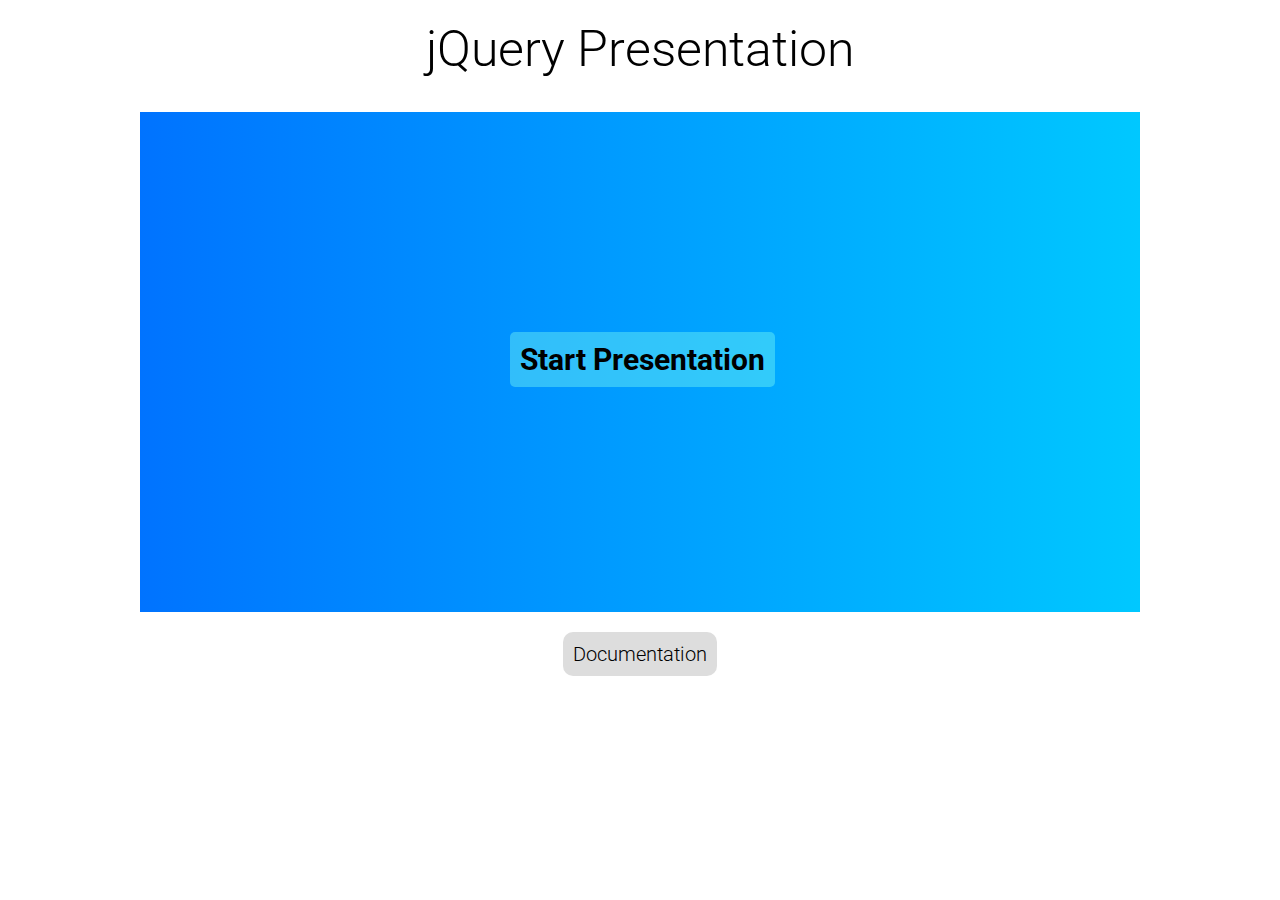
<file: index.html>
<!doctype html>
<html lang="en">
<head>
    <meta charset="utf-8">
    <title>jQuery Presentation</title>
    <!-- Google Font Roboto -->
    <link href='https://fonts.googleapis.com/css?family=Roboto' rel='stylesheet' type='text/css'>
    <!-- Animate.css - http://daneden.me/animate -->
    <link type="text/css" rel="stylesheet" href="css/animate-min.css">
    <!-- Presentation CSS -->
    <link type="text/css" rel="stylesheet" href="css/presentation.css">
    <!-- Other CSS -->
    <link type="text/css" rel="stylesheet" href="css/other.css">
</head>
<body>
    <!-- Page title -->
    <h1 class="mainTitle">jQuery Presentation</h1>
    
    <!-- Presentation container -->
    <div id="presentationDiv"></div>
    
    <!-- Documentation button -->
    <div class="buttons">
        <a href="documentation/" target="_blank">Documentation</a>
    </div>
    
    <!-- jQuery Library -->
    <script src="js/jquery-3.6.0.min.js"></script>
    <!-- Presentation js -->
    <script src="js/presentation.js"></script>   
    <script>
    // Presentation data array
    var data = [{
        // ************************ Slide 1 ************************
        
        //  HTML:
        //  <h1 class="companyName">Your Company Name</h1>

        //  below CSS styles apply to <h1>:
        //  #presentationDiv .slide * { position: absolute; font-weight: 300; margin: 0; padding: 0; }
        //  .companyName { left: 100px; top: -60px; }

        //  after 1 second HTML will be <h1 class="companyName" style="top: 150px">Your Company Name</h1>

        //  after 9 seconds HTML will be <h1 class="companyName" style="top: 150px; opacity: 0;">Your Company Name</h1>
        name: 'h1', // <h1></h1>
        content: "Your Company Name", // <h1>Your Company Name</h1>
        attr: { // <h1 class="companyName">Your Company Name</h1>
            'class': 'companyName'
        },
        animation: ['top', 150, 500, 1000], // 1st and 2nd proparties are style {top: 150px; } and 3rd is a animaton speed "0.5 second" and 4th is time duration "1 second". So after 1 second <h1> has this animation and it will appear in the presentation
        cssEffect: { // after 1 second <h1> has flipInY css effect
            type: 'flipInY', // CSS effect
            time: 1000 // time duration
        },
        afterAnimation: ['opacity', 0, 1000, 9000] // 1st and 2nd proparties are style {opacity: 0; } and 3rd is a animaton speed "1 second" and 4th is time duration "9 second". So after 9 second <h1> has this animation and it will hide from the presentation
    }, {
        name: 'h2',
        content: "and here your subTitle...",
        attr: {
            'class': 'subTitle'
        },
        animation: ['left', 200, 500, 3000],
        cssEffect: {
            type: 'rotateInUpLeft',
            time: 3000
        },
        afterAnimation: ['opacity', 0, 1000, 9000]
    }, {
        name: 'img',
        attr: {
            'src': 'images/chrome.png',
            'class': 'chrome'
        },
        animation: ['bottom', 266, 1000, 5000],
        cssEffect: {
            type: 'flip',
            time: 5000
        },
        afterAnimation: ['opacity', 0, 1000, 9000]
    }, {
        name: 'img',
        attr: {
            'src': 'images/firefox.png',
            'class': 'firefox'
        },
        animation: ['right', 104, 1000, 5000],
        cssEffect: {
            type: 'flip',
            time: 5000
        },
        afterAnimation: ['opacity', 0, 1000, 9000]
    }, {
        name: 'img',
        attr: {
            'src': 'images/safari.png',
            'class': 'safari'
        },
        animation: ['top', 243, 1000, 5000],
        cssEffect: {
            type: 'flip',
            time: 5000
        },
        afterAnimation: ['opacity', 0, 1000, 9000]
    }, {
        name: 'h1', // ************************ Slide 2 ************************
        content: "About Us",
        attr: {
            'class': 'aboutUs center fullWidth'
        },
        animation: ['left', 0, 1000, 10000],
        cssEffect: {
            type: 'rotateInUpRight',
            time: 10000
        },
        afterAnimation: ['opacity', 0, 1000, 16500]
    }, {
        name: 'h2',
        content: "We are professional company",
        attr: {
            'class': 'professional center fullWidth noOpacity'
        },
        animation: ['opacity', 1, 1500, 10500],
        cssEffect: {
            type: 'flipInY',
            time: 10700
        },
        afterAnimation: ['opacity', 0, 1000, 16500]
    }, {
        name: 'img',
        attr: {
            'src': 'images/aboutus.png',
            'class': 'aboutimg'
        },
        animation: ['bottom', 20, 1000, 12200],
        cssEffect: {
            type: 'pulse',
            time: 12500
        },
        afterAnimation: ['opacity', 0, 1000, 16500]
    }, {
        name: 'h1', // ************************ Slide 3 ************************
        content: "Services",
        attr: {
            'class': 'servicesTitle'
        },
        animation: ['top', 50, 500, 17500],
        cssEffect: {
            type: 'rotateIn',
            time: 17600
        },
        afterAnimation: ['opacity', 0, 1000, 25500]
    }, {
        name: 'h4',
        content: "Network Security",
        attr: {
            'class': 'services ns'
        },
        animation: ['left', 150, 500, 18000],
        cssEffect: {
            type: 'rotateInUpLeft',
            time: 18000
        },
        afterAnimation: ['opacity', 0, 1000, 25500]
    }, {
        name: 'h4',
        content: "Data Storage And Management",
        attr: {
            'class': 'services dsam'
        },
        animation: ['left', 150, 500, 18500],
        cssEffect: {
            type: 'rotateInUpLeft',
            time: 18500
        },
        afterAnimation: ['opacity', 0, 1000, 25500]
    }, {
        name: 'h4',
        content: "Cloud Services",
        attr: {
            'class': 'services cs'
        },
        animation: ['left', 150, 500, 19000],
        cssEffect: {
            type: 'rotateInUpLeft',
            time: 19000
        },
        afterAnimation: ['opacity', 0, 1000, 25500]
    }, {
        name: 'h4',
        content: "Data Backup Services",
        attr: {
            'class': 'services dbs'
        },
        animation: ['left', 150, 500, 19500],
        cssEffect: {
            type: 'rotateInUpLeft',
            time: 19500
        },
        afterAnimation: ['opacity', 0, 1000, 25500]
    }, {
        name: 'h4',
        content: "IT Consulting",
        attr: {
            'class': 'services ic'
        },
        animation: ['left', 150, 500, 20000],
        cssEffect: {
            type: 'rotateInUpLeft',
            time: 20000
        },
        afterAnimation: ['opacity', 0, 1000, 25500]
    }, {
        name: 'h4',
        content: "Social Media Consulting",
        attr: {
            'class': 'services smc'
        },
        animation: ['left', 150, 500, 20500],
        cssEffect: {
            type: 'rotateInUpLeft',
            time: 20500
        },
        afterAnimation: ['opacity', 0, 1000, 25500]
    }, {
        name: 'h4',
        content: "Repair Services",
        attr: {
            'class': 'services rs'
        },
        animation: ['left', 150, 500, 21000],
        cssEffect: {
            type: 'rotateInUpLeft',
            time: 21000
        },
        afterAnimation: ['opacity', 0, 1000, 25500]
    }, {
        name: 'img',
        attr: {
            src: 'images/service.png',
            class: 'servicesImg1 noOpacity'
        },
        animation: ['opacity', 1, 1000, 21500],
        cssEffect: {
            type: 'rotateIn',
            time: 21500
        },
        afterAnimation: ['opacity', 0, 1000, 25500]
    }, {
        name: 'img',
        attr: {
            src: 'images/service.png',
            class: 'servicesImg2 noOpacity'
        },
        animation: ['opacity', 1, 1000, 21500],
        cssEffect: {
            type: 'rotateIn',
            time: 21500
        },
        afterAnimation: ['opacity', 0, 1000, 25500]
    }, {
        name: 'img',
        attr: {
            src: 'images/service.png',
            class: 'servicesImg3 noOpacity'
        },
        animation: ['opacity', 1, 1000, 21500],
        cssEffect: {
            type: 'rotateIn',
            time: 21500
        },
        afterAnimation: ['opacity', 0, 1000, 25500]
    }, {
        name: 'h1', // ************************ Slide 4 ************************
        content: "Our Team",
        attr: {
            'class': 'ourTeam fullWidth center'
        },
        animation: ['left', 0, 1000, 26500],
        cssEffect: {
            type: 'rotateIn',
            time: 26500
        },
        afterAnimation: ['opacity', 0, 1000, 37000]
    }, {
        name: 'img',
        attr: {
            src: 'images/emp1.jpg',
            class: 'emp emp1'
        },
        animation: ['opacity', 1, 1000, 27500],
        cssEffect: {
            type: 'pulse',
            time: 27500
        },
        afterAnimation: ['opacity', 0, 1000, 37000]
    }, {
        name: 'h4',
        content: "James Taylor",
        attr: {
            'class': 'empName empName1'
        },
        animation: ['opacity', 1, 1000, 28000],
        cssEffect: {
            type: 'rotateInUpRight',
            time: 28000
        },
        afterAnimation: ['opacity', 0, 1000, 37000]
    }, {
        name: 'h4',
        content: "CEO",
        attr: {
            'class': 'empTitle empTitle1'
        },
        animation: ['opacity', 1, 1000, 28500],
        cssEffect: {
            type: 'rotateInUpRight',
            time: 28500
        },
        afterAnimation: ['opacity', 0, 1000, 37000]
    }, {
        name: 'img',
        attr: {
            src: 'images/emp2.jpg',
            class: 'emp emp2'
        },
        animation: ['opacity', 1, 1000, 29000],
        cssEffect: {
            type: 'pulse',
            time: 29000
        },
        afterAnimation: ['opacity', 0, 1000, 37000]
    }, {
        name: 'h4',
        content: "Robert Clark",
        attr: {
            'class': 'empName empName2'
        },
        animation: ['opacity', 1, 1000, 29500],
        cssEffect: {
            type: 'rotateInUpRight',
            time: 29500
        },
        afterAnimation: ['opacity', 0, 1000, 37000]
    }, {
        name: 'h4',
        content: "Director",
        attr: {
            'class': 'empTitle empTitle2'
        },
        animation: ['opacity', 1, 1000, 30000],
        cssEffect: {
            type: 'rotateInUpRight',
            time: 30000
        },
        afterAnimation: ['opacity', 0, 1000, 37000]
    }, {
        name: 'img',
        attr: {
            src: 'images/emp3.jpg',
            class: 'emp emp3'
        },
        animation: ['opacity', 1, 1000, 30500],
        cssEffect: {
            type: 'pulse',
            time: 30500
        },
        afterAnimation: ['opacity', 0, 1000, 37000]
    }, {
        name: 'h4',
        content: "Laura Herper",
        attr: {
            'class': 'empName empName3'
        },
        animation: ['opacity', 1, 1000, 31000],
        cssEffect: {
            type: 'rotateInUpRight',
            time: 31000
        },
        afterAnimation: ['opacity', 0, 1000, 37000]
    }, {
        name: 'h4',
        content: "HR",
        attr: {
            'class': 'empTitle empTitle3'
        },
        animation: ['opacity', 1, 1000, 31500],
        cssEffect: {
            type: 'rotateInUpRight',
            time: 31500
        },
        afterAnimation: ['opacity', 0, 1000, 37000]
    }, {
        name: 'img',
        attr: {
            src: 'images/emp4.jpg',
            class: 'emp emp4'
        },
        animation: ['opacity', 1, 1000, 32000],
        cssEffect: {
            type: 'pulse',
            time: 32000
        },
        afterAnimation: ['opacity', 0, 1000, 37000]
    }, {
        name: 'h4',
        content: "Sandra Warren",
        attr: {
            'class': 'empName empName4'
        },
        animation: ['opacity', 1, 1000, 32500],
        cssEffect: {
            type: 'rotateInUpRight',
            time: 32500
        },
        afterAnimation: ['opacity', 0, 1000, 37000]
    }, {
        name: 'h4',
        content: "Manager",
        attr: {
            'class': 'empTitle empTitle4'
        },
        animation: ['opacity', 1, 1000, 33000],
        cssEffect: {
            type: 'rotateInUpRight',
            time: 33000
        },
        afterAnimation: ['opacity', 0, 1000, 37000]
    }, {
        name: 'h1', // ************************ Slide 5 ************************
        content: "Contact Us",
        attr: {
            'class': 'contactUs noOpacity'
        },
        animation: ['opacity', 1, 1000, 38000],
        cssEffect: {
            type: 'bounceIn',
            time: 38000
        },
        afterAnimation: ['opacity', 0, 1000, 46500]
    }, {
        name: 'img',
        attr: {
            'src': 'images/call.png',
            'class': 'call'
        },
        animation: ['left', 100, 1000, 38500],
        cssEffect: {
            type: 'flip',
            time: 38800
        },
        afterAnimation: ['opacity', 0, 1000, 46500]
    }, {
        name: 'h4',
        content: "+1 123 123 1234",
        attr: {
            'class': 'calltext noOpacity'
        },
        animation: ['opacity', 1, 1000, 39000],
        cssEffect: {
            type: 'bounceInUp',
            time: 39000
        },
        afterAnimation: ['opacity', 0, 1000, 46500]
    }, {
        name: 'img',
        attr: {
            'src': 'images/skype.png',
            'class': 'skype'
        },
        animation: ['left', 100, 1000, 39500],
        cssEffect: {
            type: 'flip',
            time: 39800
        },
        afterAnimation: ['opacity', 0, 1000, 46500]
    }, {
        name: 'h4',
        content: "skype id",
        attr: {
            'class': 'skypetext noOpacity'
        },
        animation: ['opacity', 1, 1000, 40000],
        cssEffect: {
            type: 'bounceInUp',
            time: 40000
        },
        afterAnimation: ['opacity', 0, 1000, 46500]
    }, {
        name: 'img',
        attr: {
            'src': 'images/youtube.png',
            'class': 'youtube'
        },
        animation: ['left', 100, 1000, 40500],
        cssEffect: {
            type: 'flip',
            time: 40800
        },
        afterAnimation: ['opacity', 0, 1000, 46500]
    }, {
        name: 'h4',
        content: "youtube channel",
        attr: {
            'class': 'youtubetext noOpacity'
        },
        animation: ['opacity', 1, 1000, 41000],
        cssEffect: {
            type: 'bounceInUp',
            time: 41000
        },
        afterAnimation: ['opacity', 0, 1000, 46500]
    }, {
        name: 'img',
        attr: {
            'src': 'images/fb.png',
            'class': 'fb'
        },
        animation: ['left', 100, 1000, 41500],
        cssEffect: {
            type: 'flip',
            time: 41800
        },
        afterAnimation: ['opacity', 0, 1000, 46500]
    }, {
        name: 'h4',
        content: "facebook page",
        attr: {
            'class': 'fbtext noOpacity'
        },
        animation: ['opacity', 1, 1000, 42000],
        cssEffect: {
            type: 'bounceInUp',
            time: 42000
        },
        afterAnimation: ['opacity', 0, 1000, 46500]
    }, {
        name: 'img',
        attr: {
            'src': 'images/smile.png',
            'class': 'smile'
        },
        animation: ['bottom', 90, 1000, 42500],
        cssEffect: {
            type: 'zoomInDown',
            time: 42500
        },
        afterAnimation: ['opacity', 0, 1000, 46500]
    }, {
        name: 'over', // ************************ Presentatin Over after 46.5 seconds ************************
        time: 46500
    }];

    // Call jPresentation function
    $('#presentationDiv').jPresentation({
        'data': data
    });
    </script>
            
</body>
</html>
</file>
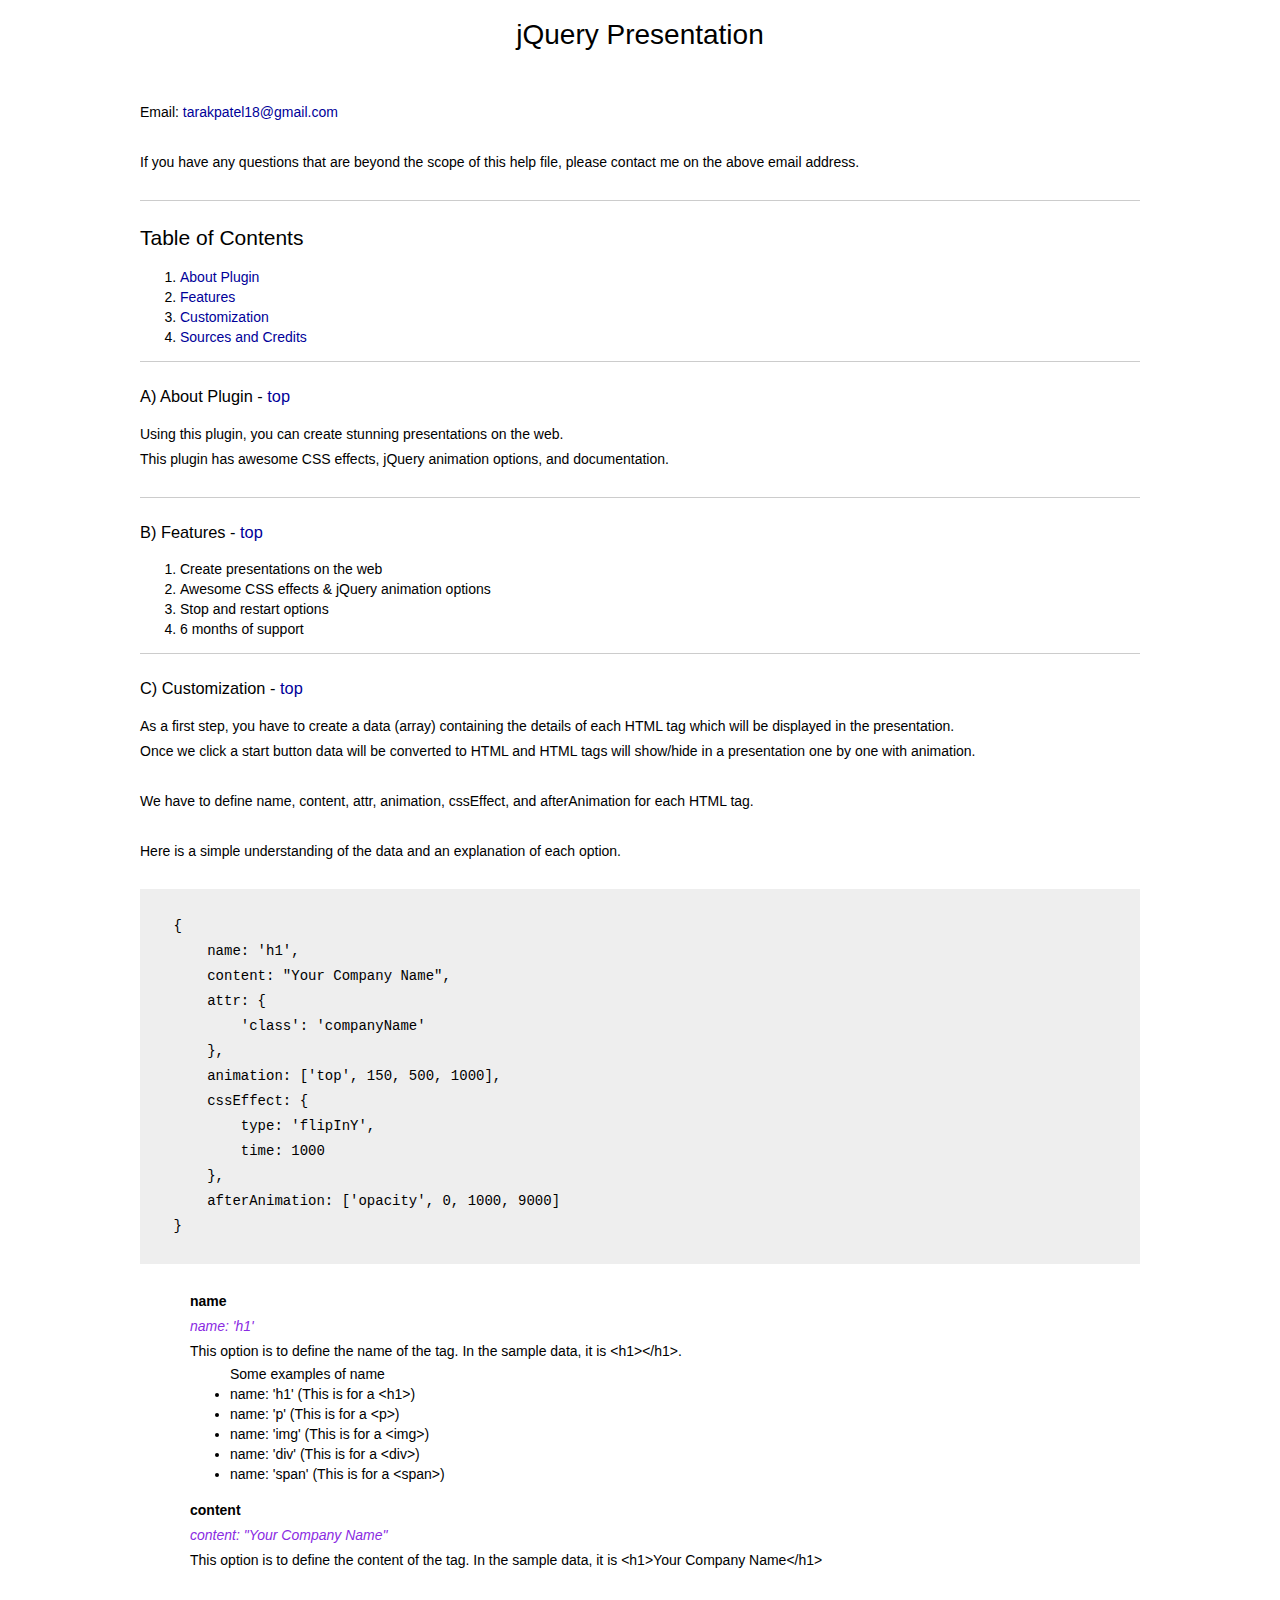
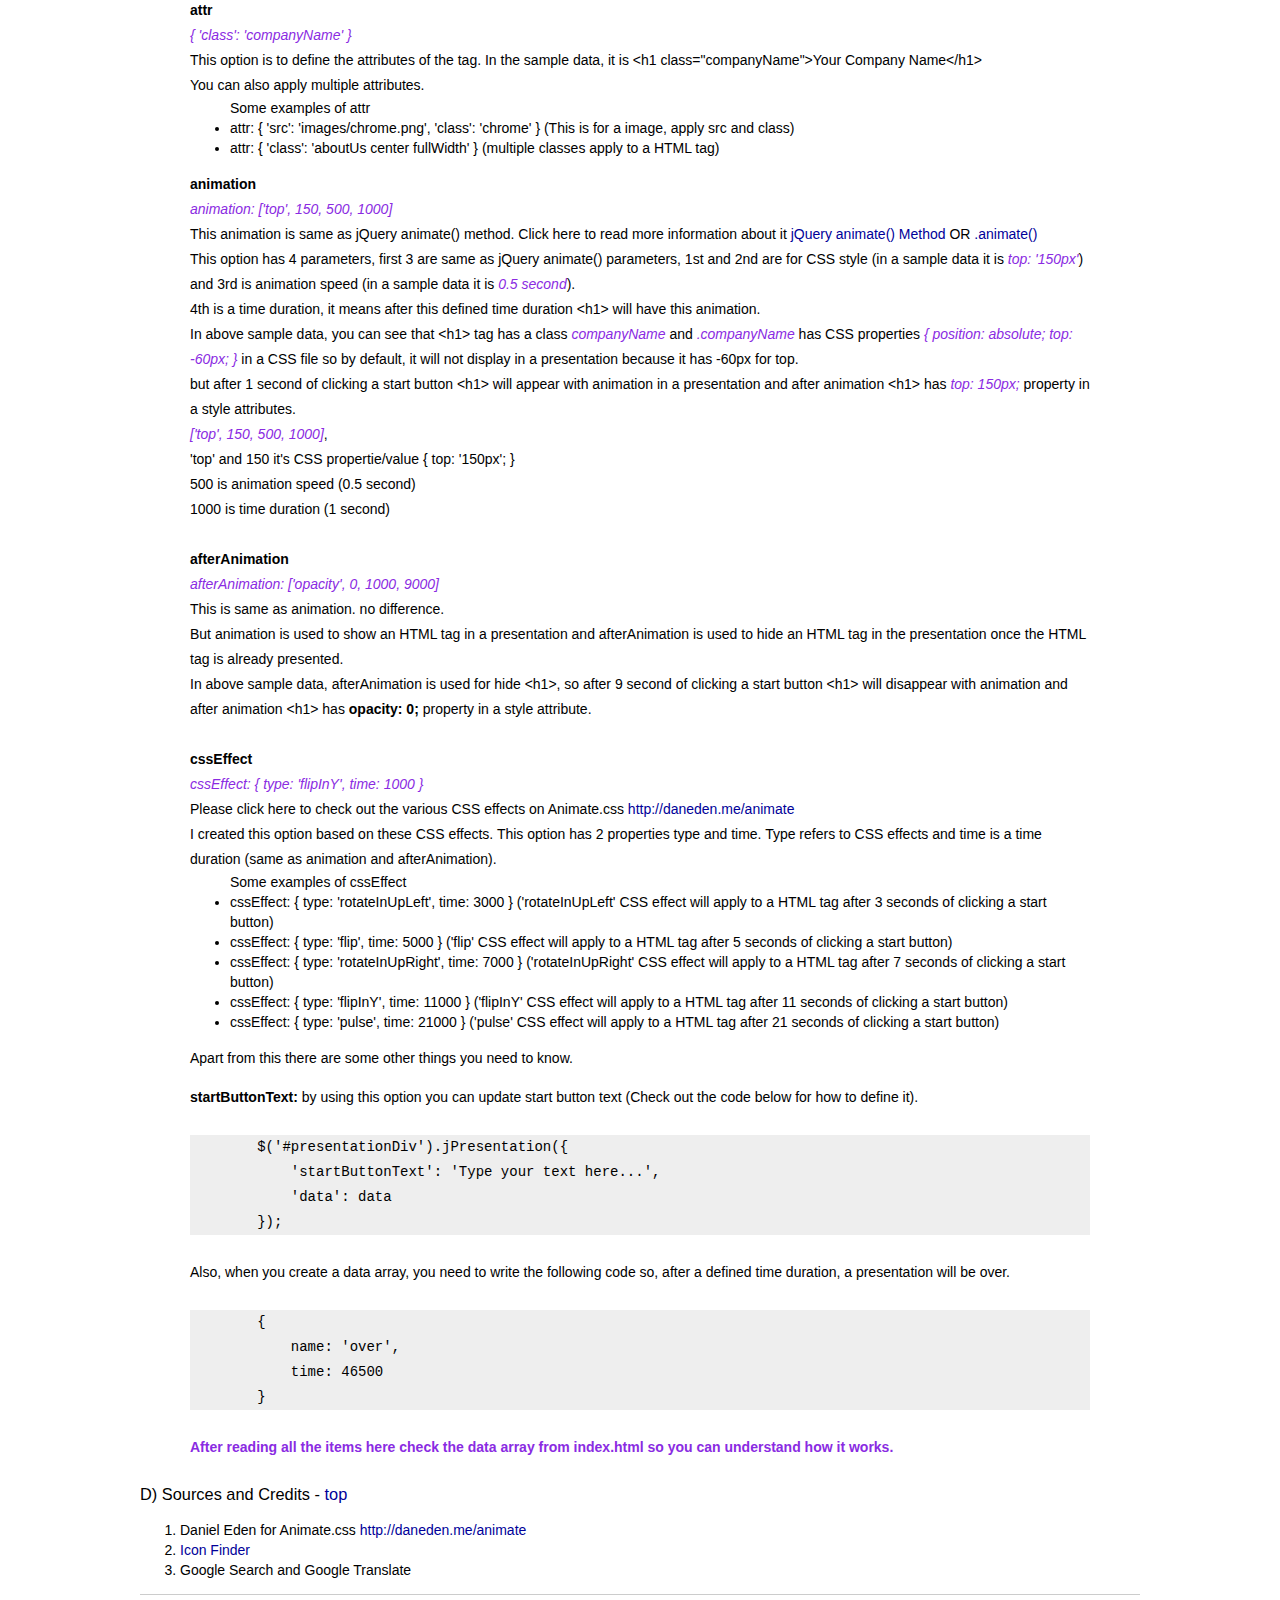
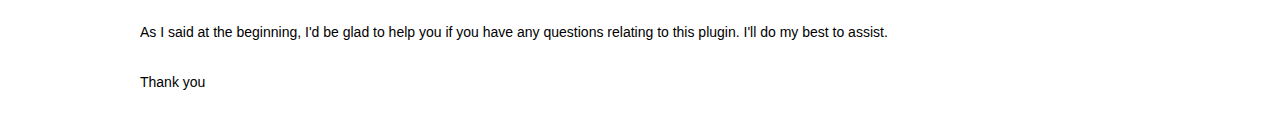
<file: documentation/index.html>
<!DOCTYPE HTML PUBLIC "-//W3C//DTD HTML 4.01//EN" "http://www.w3.org/TR/html4/strict.dtd">

<head lang="en">
    <meta http-equiv="content-type" content="text/html;charset=utf-8">
    <title>jQuery Presentation Documentation</title>
    <link rel="stylesheet" href="style.css" type="text/css">
</head>

<body>
    <div class="container">
        <h1 class="center">jQuery Presentation</h1>
        <br>
        <p>Email: <a href="mailto:tarakpatel18@gmail.com">tarakpatel18@gmail.com</a></p>
        <p>If you have any questions that are beyond the scope of this help file, please contact me on the above email address.</p>
        <hr>
        <h2 id="toc">Table of Contents</h2>
        <ol>
            <li><a href="#aboutplugin">About Plugin</a></li>
            <li><a href="#features">Features</a></li>
            <li><a href="#customization">Customization</a></li>
            <li><a href="#credits">Sources and Credits</a></li>
        </ol>
        <hr>
        <h3 id="aboutplugin">A) About Plugin - <a href="#toc">top</a></h3>
        <p>
            Using this plugin, you can create stunning presentations on the web.<br>
            This plugin has awesome CSS effects, jQuery animation options, and documentation.
        </p>
        <hr>
        <h3 id="features">B) Features - <a href="#toc">top</a></h3>
        <ol>
            <li>Create presentations on the web</li>
            <li>Awesome CSS effects & jQuery animation options</li>
            <li>Stop and restart options</li>
            <li>6 months of support</li>
        </ol>
        <hr>
        <h3 id="customization">C) Customization - <a href="#toc">top</a></h3>
        <p>
            As a first step, you have to create a data (array) containing the details of each HTML tag which will be
            displayed in the presentation.
            <br>Once we click a start button data will be converted to HTML and HTML tags will show/hide in a
            presentation one by one with animation.
        </p>
        <p>
            We have to define name, content, attr, animation, cssEffect, and afterAnimation for each HTML tag.
        </p>
        <p>
            Here is a simple understanding of the data and an explanation of each option.
        </p>
        <pre>

    {
        name: 'h1',
        content: "Your Company Name",
        attr: {
            'class': 'companyName'
        },
        animation: ['top', 150, 500, 1000],
        cssEffect: {
            type: 'flipInY',
            time: 1000
        },
        afterAnimation: ['opacity', 0, 1000, 9000]
    }
        </pre>
        <div class="options">
            <p class="mb0">
                <strong>name</strong><br>
                <i>name: 'h1'</i><br>
                This option is to define the name of the tag. In the sample data, it is &lt;h1&gt;&lt;/h1&gt;.
            </p>
            <ul>
                <li>Some examples of name</li>
                <li>name: 'h1' (This is for a &lt;h1&gt;)</li>
                <li>name: 'p' (This is for a &lt;p&gt;)</li>
                <li>name: 'img' (This is for a &lt;img&gt;)</li>
                <li>name: 'div' (This is for a &lt;div&gt;)</li>
                <li>name: 'span' (This is for a &lt;span&gt;)</li>
            </ul>
            <p>
                <strong>content</strong><br>
                <i>content: "Your Company Name"</i><br>
                This option is to define the content of the tag. In the sample data, it is &lt;h1&gt;Your Company
                Name&lt;/h1&gt;
            </p>
            <p class="mb0">
                <strong>attr</strong><br>
                <i>{ 'class': 'companyName' }</i><br>
                This option is to define the attributes of the tag. In the sample data, it is &lt;h1
                class="companyName"&gt;Your Company Name&lt;/h1&gt;<br>
                You can also apply multiple attributes.
            </p>
            <ul>
                <li>Some examples of attr</li>
                <li>attr: { 'src': 'images/chrome.png', 'class': 'chrome' } (This is for a image, apply src and class)</li>
                <li>attr: { 'class': 'aboutUs center fullWidth' } (multiple classes apply to a HTML tag)</li>
            </ul>
            <p>
                <strong>animation</strong><br>
                <i>animation: ['top', 150, 500, 1000]</i><br>
                This animation is same as jQuery animate() method. Click here to read more information about it <a
                    href="http://www.w3schools.com/jquery/eff_animate.asp" target="_blank">jQuery animate() Method</a> OR <a
                    href="https://api.jquery.com/animate/" target="_blank">.animate()</a><br>
                This option has 4 parameters, first 3 are same as jQuery animate() parameters, 1st and 2nd are for CSS style
                (in a sample data it is <i>top: '150px'</i>) and 3rd is animation speed (in a sample data it is
                <i>0.5 second</i>).<br>
                4th is a time duration, it means after this defined time duration &lt;h1&gt; will have this animation.<br>
                In above sample data, you can see that &lt;h1&gt; tag has a class <i>companyName</i> and
                <i>.companyName</i> has CSS properties <i>{ position: absolute; top: -60px; }</i> in a
                CSS file so by default, it will not display in a presentation because it has -60px for top.<br>
                but after 1 second of clicking a start button &lt;h1&gt; will appear with animation in a presentation and
                after animation &lt;h1&gt; has <i>top: 150px;</i> property in a style attributes.<br>
                <i>['top', 150, 500, 1000]</i>,<br>
                'top' and 150 it's CSS propertie/value { top: '150px'; }<br>
                500 is animation speed (0.5 second)<br>
                1000 is time duration (1 second)
            </p>
            <p>
                <strong>afterAnimation</strong><br>
                <i>afterAnimation: ['opacity', 0, 1000, 9000]</i><br>
                This is same as animation. no difference.<br>
                But animation is used to show an HTML tag in a presentation and afterAnimation is used to hide an HTML tag
                in the presentation once the HTML tag is already presented.<br>
                In above sample data, afterAnimation is used for hide &lt;h1&gt;, so after 9 second of clicking a start
                button &lt;h1&gt; will disappear with animation and after animation &lt;h1&gt; has <strong>opacity:
                    0;</strong> property in a style attribute.
            </p>
            <p class="mb0">
                <strong>cssEffect</strong><br>
                <i>cssEffect: { type: 'flipInY', time: 1000 }</i><br>
                Please click here to check out the various CSS effects on Animate.css <a href="http://daneden.me/animate"
                    target="_blank">http://daneden.me/animate</a><br>
                I created this option based on these CSS effects. This option has 2 properties type and time. Type refers to
                CSS effects and time is a time duration (same as animation and afterAnimation).
            </p>
            <ul>
                <li>Some examples of cssEffect</li>
                <li>cssEffect: { type: 'rotateInUpLeft', time: 3000 } ('rotateInUpLeft' CSS effect will apply to a HTML tag
                    after 3 seconds of clicking a start button)</li>
                <li>cssEffect: { type: 'flip', time: 5000 } ('flip' CSS effect will apply to a HTML tag after 5 seconds of
                    clicking a start button)</li>
                <li>cssEffect: { type: 'rotateInUpRight', time: 7000 } ('rotateInUpRight' CSS effect will apply to a HTML
                    tag after 7 seconds of clicking a start button)</li>
                <li>cssEffect: { type: 'flipInY', time: 11000 } ('flipInY' CSS effect will apply to a HTML tag after 11
                    seconds of clicking a start button)</li>
                <li>cssEffect: { type: 'pulse', time: 21000 } ('pulse' CSS effect will apply to a HTML tag after 21 seconds
                    of clicking a start button)</li>
            </ul>
            <p class="mb0">Apart from this there are some other things you need to know.</p>
            <p><strong>startButtonText:</strong> by using this option you can update start button text (Check out the code below for how to define it).</p>
            <pre>
        $('#presentationDiv').jPresentation({
            'startButtonText': 'Type your text here...',
            'data': data
        });</pre>
            <p>Also, when you create a data array, you need to write the following code so, after a defined time duration, a presentation will be over.</p>
            <pre>
        {
            name: 'over',
            time: 46500
        }</pre>
        <p class="highlight">After reading all the items here check the data array from index.html so you can understand how it works.</p>
        </div>

        <h3 id="credits">D) Sources and Credits - <a href="#toc">top</a></h3>
        <ol>
            <li>Daniel Eden for Animate.css <a href="http://daneden.me/animate"
                    target="_blank">http://daneden.me/animate</a></li>
            <li><a href="https://www.iconfinder.com/" target="_blank">Icon Finder</a></li>
            <li>Google Search and Google Translate</li>
        </ol>
        <hr>
        <p>As I said at the beginning, I'd be glad to help you if you have any questions relating to this plugin. I'll do my best to assist.</p>
        <p>Thank you</p>
    </div>
</body>

</html>
</file>
<file: css/presentation.css>
/* Presentation container */
#presentationDiv {
 width: 1000px; height: 500px; position: relative; margin: 20px auto; overflow: hidden;
 background: linear-gradient( to right, rgba(0, 115, 255, 1) 0%, rgba(0, 200, 255, 1) 100% );
 font-family: "Roboto", sans-serif; color: #000;
}
/* Start and restart button */
#presentationDiv span.startP {
  display: inline-block; padding: 10px; margin-top: 22%; margin-left: 37%; cursor: pointer;
  background: #7dfff366; font-size: 30px; font-weight: bold; border-radius: 5px;
}
#presentationDiv span.startP.restart {
  position: absolute; right: 10px; top: 10px; width: 20px; height: 20px; padding: 0;
  margin-top: 0; font-size: 0; z-index: 999; background: url(../images/reload.png) no-repeat center;
}
#presentationDiv span.startP:not(.restart):hover { background: #eee; }
/* Close button */
#presentationDiv .closeP { width: 20px; height: 20px; position: absolute; right: 10px; bottom: 10px;
 z-index: 99; background: url(../images/close.png) no-repeat center; display: none; cursor: pointer; }
/* Slide */
#presentationDiv .slide { height: 500px; width: 100%; overflow: hidden; position: absolute; left: 0; top: 0; }
/* Common classes and style */
#presentationDiv .slide * { position: absolute; font-weight: 300; margin: 0; padding: 0; }
#presentationDiv h1 { font-size: 45px; }
#presentationDiv h2 { font-size: 35px; }
#presentationDiv h3 { font-size: 30px; }
#presentationDiv h4 { font-size: 20px; }
#presentationDiv .center { text-align: center; }
#presentationDiv .fullWidth { width: 100%; }
#presentationDiv .noOpacity { opacity: 0; }
/* Slide 1 */
#presentationDiv .companyName { left: 100px; top: -60px; }
#presentationDiv .subTitle { top: 275px; left: -370px; }
#presentationDiv .chrome { right: 224px; bottom: -140px; }
#presentationDiv .firefox { bottom: 177px; right: -300px; }
#presentationDiv .safari { right: 226px; top: -140px; }
/* Slide 2 */
#presentationDiv .aboutUs { left: -600px; top: 50px; }
#presentationDiv .professional { top: 125px; right: 0px; }
#presentationDiv .aboutimg { left: 320px; bottom: -350px; }
/* Slide 3 */
#presentationDiv .servicesTitle { left: 100px; top: -60px; }
#presentationDiv .services { padding-left: 40px;
 background: url(../images/check.png) no-repeat left center; left: -360px; }
#presentationDiv .services.ns { top: 150px; }
#presentationDiv .services.dsam { top: 190px; }
#presentationDiv .services.cs { top: 230px; }
#presentationDiv .services.dbs { top: 270px; }
#presentationDiv .services.ic { top: 310px; }
#presentationDiv .services.smc { top: 350px; }
#presentationDiv .services.rs { top: 390px; }
#presentationDiv .servicesImg1 { width: 170px; right: 160px; top: 90px; }
#presentationDiv .servicesImg2 { width: 121px; right: 131px; top: 272px; }
#presentationDiv .servicesImg3 { width: 150px; right: 272px; top: 242px; }
/* Slide 4 */
#presentationDiv .ourTeam { left: -600px; top: 50px; }
#presentationDiv .emp { width: 150px; border-radius: 80px; top: 150px; opacity: 0; }
#presentationDiv .emp.emp1 { left: 120px;}
#presentationDiv .emp.emp2 { left: 320px; }
#presentationDiv .emp.emp3 { left: 520px; }
#presentationDiv .emp.emp4 { left: 720px; }
#presentationDiv .empName { width: 150px; text-align: center; top: 320px; opacity: 0; }
#presentationDiv .empName1 { left: 120px; }
#presentationDiv .empName2 { left: 320px; }
#presentationDiv .empName3 { left: 520px; }
#presentationDiv .empName4 { left: 720px; }
#presentationDiv .empTitle { width: 150px; text-align: center; top: 350px; opacity: 0; }
#presentationDiv .empTitle1 { left: 120px; }
#presentationDiv .empTitle2 { left: 320px; }
#presentationDiv .empTitle3 { left: 520px; }
#presentationDiv .empTitle4 { left: 720px; }
/* Slide 4 */
#presentationDiv .contactUs { width: 250px; top: 100px; right: 170px; }
#presentationDiv .call { left: -200px; top:60px; }
#presentationDiv .skype { left: -200px; top:160px; }
#presentationDiv .youtube { left: -200px; top:260px; }
#presentationDiv .fb { left: -200px; top:360px; }
#presentationDiv .calltext { left: 200px; top:80px; }
#presentationDiv .skypetext { left: 200px; top:178px; }
#presentationDiv .youtubetext { left: 200px; top:278px; }
#presentationDiv .fbtext { left: 200px; top:381px; }
#presentationDiv .smile { bottom: -350px; right: 195px; }
</file>
<file: css/other.css>
/* Page title */
.mainTitle {
  font-family: "Roboto", sans-serif; color: #000; font-size: 50px; font-weight: 300;
  text-align: center; margin-top: 20px;;
}
/* Document button */
.buttons { text-align: center; margin-top: 20px; }
.buttons a { display: inline-block; font-family: "Roboto", sans-serif; color: #000; font-size: 20px;
  font-weight: 300; text-decoration: none; background: #ddd; padding: 10px; border-radius: 10px;
}
.buttons a:hover { background: #aaa; }
</file>
<file: documentation/style.css>
body {
  color: #000;
  background: #fff;
  font-family: Arial, Helvetica, sans-serif;
  font-size: 14px;
}
h1, h2, h3, h4 {
    font-weight: normal;
}
a {
  color: #009;
  text-decoration: none;
}
a:focus,
a:hover {
  color: #000;
}
pre {
  margin: 25px 0;
  white-space: pre;
  line-height: 25px;
  background: #eee;
}
p,
hr,
.box {
  margin-bottom: 25px;
  line-height: 25px;
}
ul {
  margin-top: 0;
}
p.mb0 {
  margin-bottom: 0;
}
p.highlight {
    color: blueviolet;
    font-weight: bold;
}
p i {
  color: blueviolet;
}
hr {
    background: #ccc;
    color: #ccc;
    width: 100%;
    height: 1px;
    margin: 0 0 25px;
    border: none;
}
li {
    line-height: 20px;
}
ul li:first-child {
    list-style: none;
}
.center {
  text-align: center;
}
.container {
  width: 1000px;
  margin: 0 auto;
}
.options { padding: 0 50px; }
</file>
